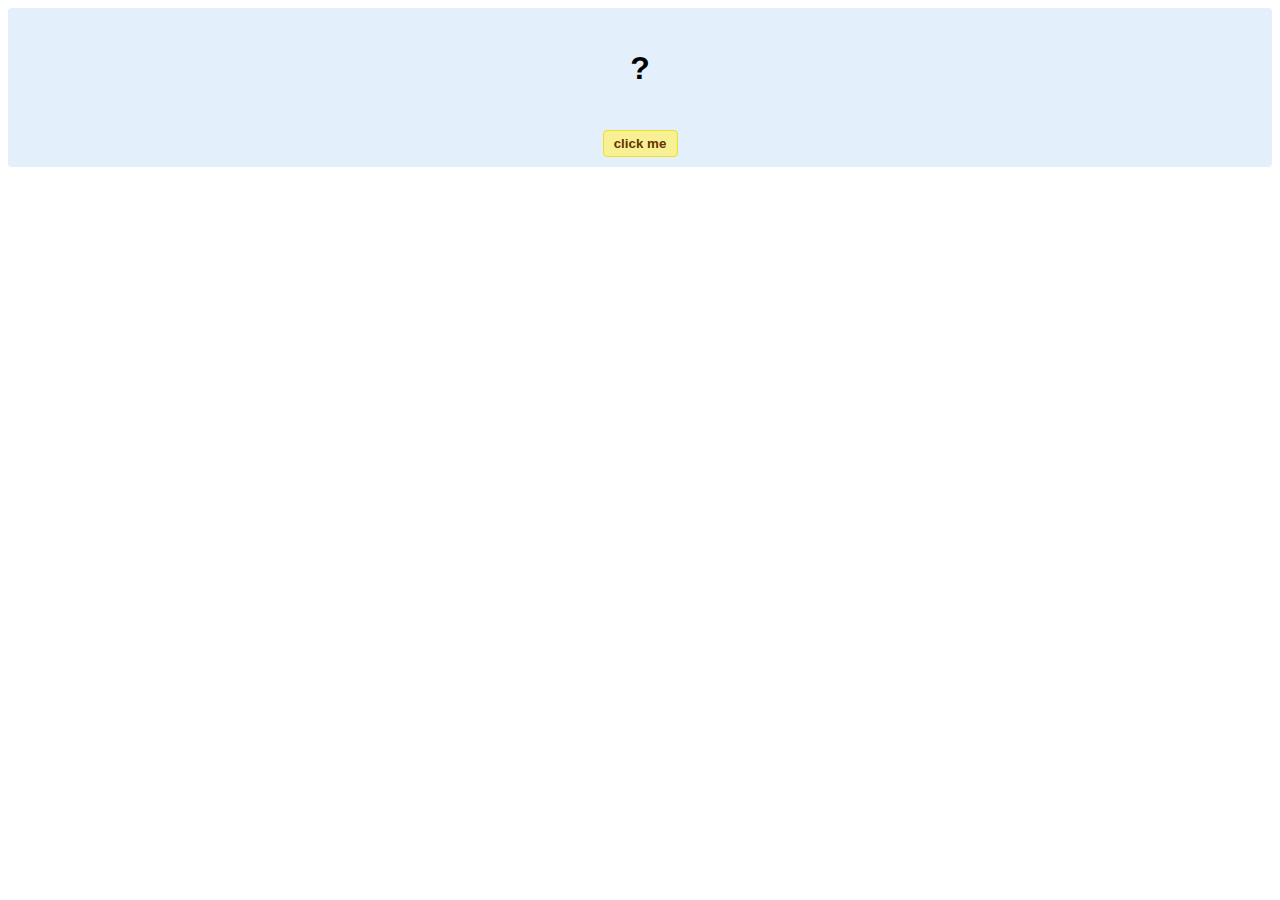
<file: hello-world.html>
<!DOCTYPE html>
<!-- HTML5 Hello world by kirupa - http://www.kirupa.com/html5/getting_your_feet_wet_html5_pg1.htm -->
<html lang="en-us">

<head>
<meta charset="utf-8">
<title>Hello...</title>
<style type="text/css">
#mainContent {
	font-family: Arial, Helvetica, sans-serif;
	font-size: xx-large;
	font-weight: bold;
	background-color: #E3F0FB;
	border-radius: 4px;
	padding: 10px;
	text-align: center;
}
.buttonStyle {
	border-radius: 4px;
	border: thin solid #F0E020;
	padding: 5px;
	background-color: #F8F094;
	font-family: "Segoe UI", Tahoma, Geneva, Verdana, sans-serif;
	font-weight: bold;
	color: #663300;
	width: 75px;
}

.buttonStyle:hover {
	border: thin solid #FFCC00;
	background-color: #FCF9D6;
	color: #996633;
	cursor: pointer;
}
.buttonStyle:active {
	border: thin solid #99CC00;
	background-color: #F5FFD2;
	color: #669900;
	cursor: pointer;
}

</style>
</head>

<body>
<div id="mainContent">
<p id="helloText">?</p>
<button id="clickButton" class="buttonStyle">click me</button>
</div>
<script> 
var myButton = document.getElementById("clickButton");
var myText = document.getElementById("helloText");

myButton.addEventListener('click', doSomething, false)

function doSomething() {
	myText.textContent = "hello, world!";
}
</script>

</body>
</html>
</file>
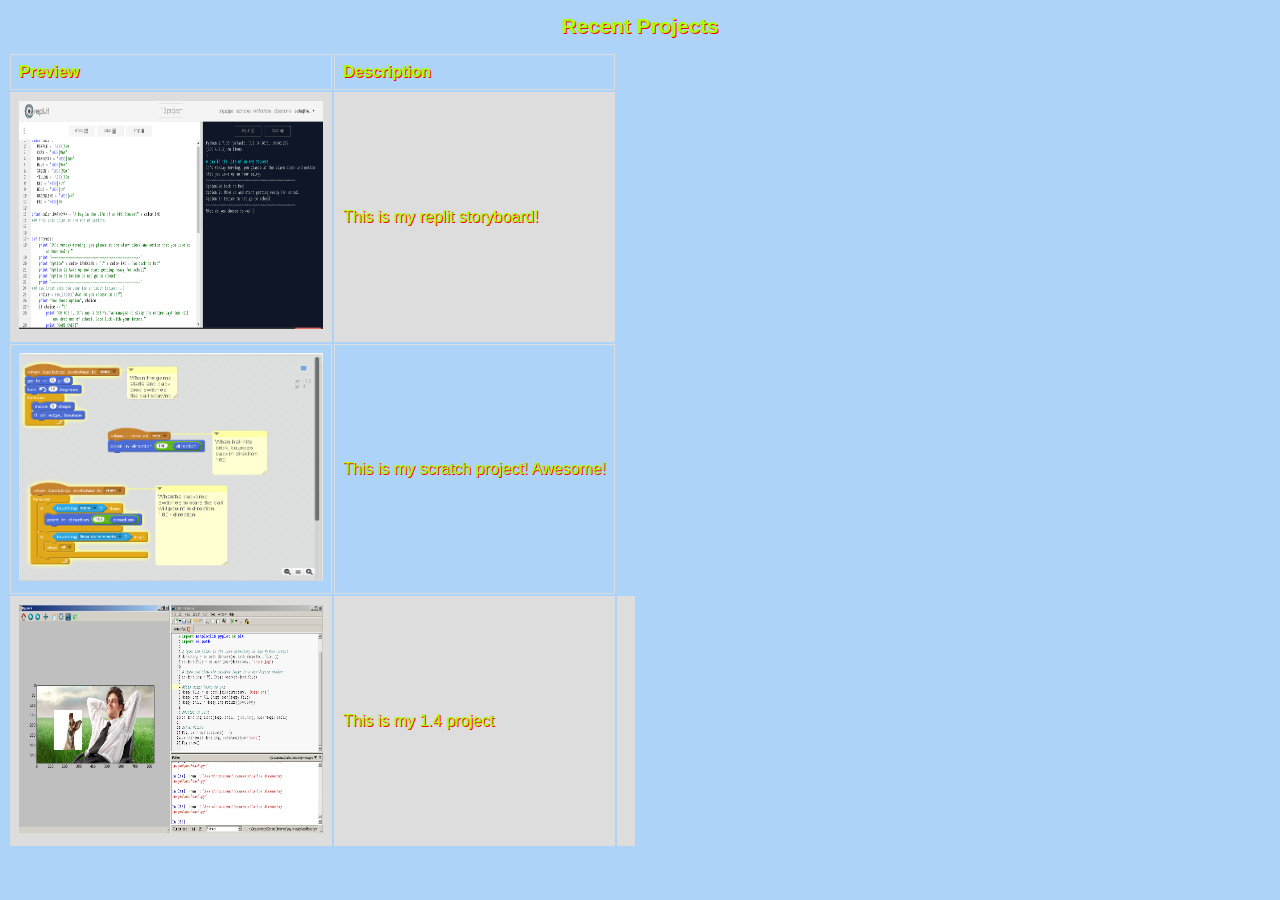
<file: portfolio.html>
<!DOCTYPE html>
<html>
    <head>
         <meta charset="utf-8">
    <title>I Scream For Ice Cream!</title>
  </head>
  <body>
    <center><h1>Recent Projects</h1></center>
        <table>
          <tr><th>Preview</th><th>Description</th></tr>
          <tr><td><img src="images/replit.PNG" width="304" height="228"  > </td><td>This is my replit storyboard! </td></tr>
          <tr><td><img src="images/scratchprev.PNG" width = "304" height = "228" > </td><td>This is my scratch project! Awesome!</td></tr>
          <tr><td><img src="images/1.4 img prev for website.PNG" width = "304" height = "228" > </td><td>This is my 1.4 project <td/></tr>
        
          </tr>
        </table>
    </head>
</html>


<html>
<head>
  <link rel="stylesheet" href="theme.css">
</head>
<body>

</body>
</html>
</file>
<file: theme.css>
body{
    font-family: "Helvetica", "Arial", fantasy;
    color: #AAFF00;
    background-color: #ADD3F9;
    text-shadow: 1px 1px #ff0000;
    text-align: center;
}

h1 {
    font-size: 1.3em;
    text-align: center;
    text-shadow: 1px 1px #ff0000;
}
td, th {
    border: 1px solid #dddddd;
    text-align: left;
    padding: 8px;
}

tr:nth-child(even) {
    background-color: #dddddd;
</file>
